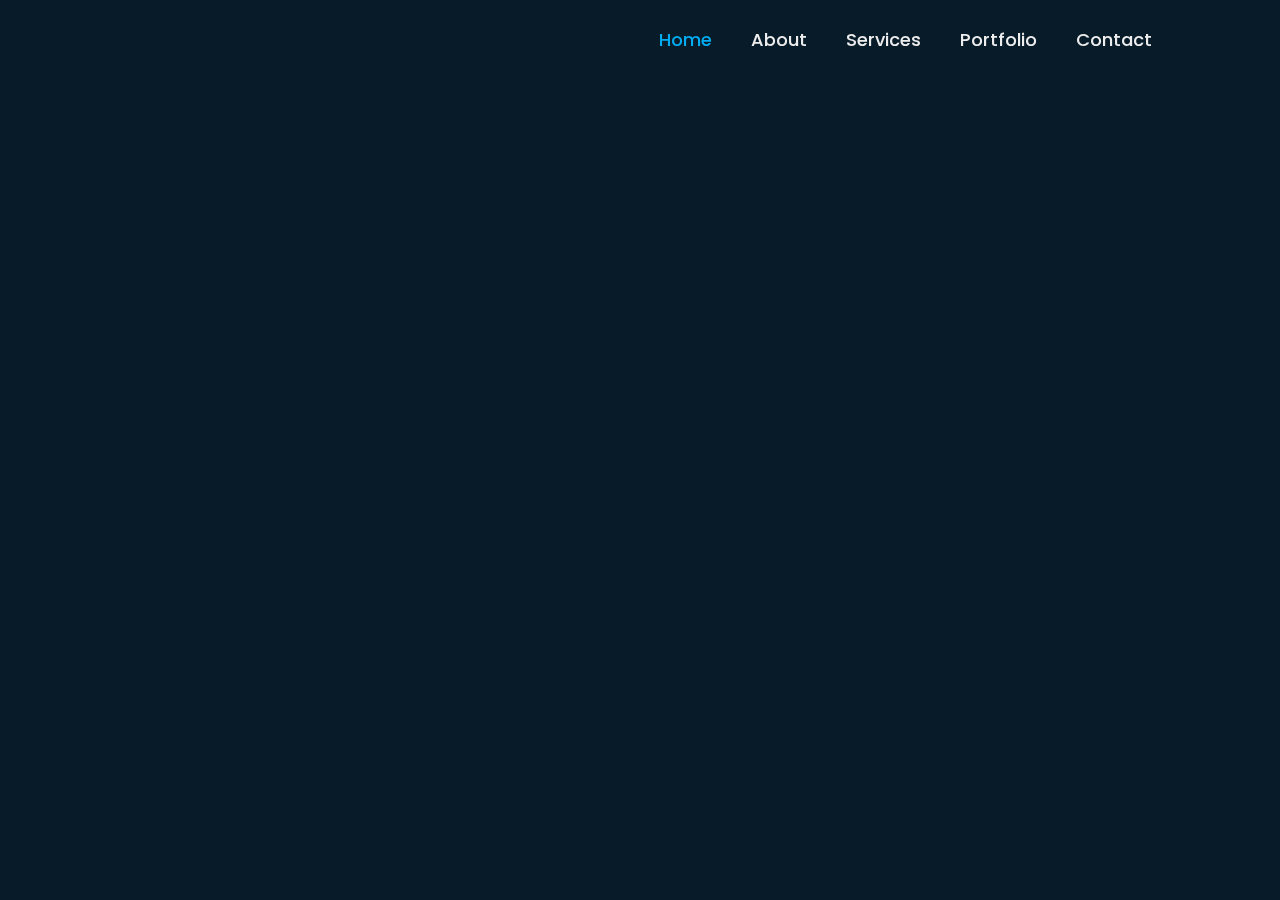
<file: bharat web/1 portfolio/index.html>
<!DOCTYPE html>
<html lang="en">
<head>
    <meta charset="UTF-8">
    <meta http-equiv="X-UA-Compatible" content="IE=edge">
    <meta name="viewport" content="width=device-width, initial-scale=1.0">
    <title>Portfolio</title>
    <link rel="stylesheet" href="css/style.css">
    <link href='https://unpkg.com/boxicons@2.1.4/css/boxicons.min.css' rel='stylesheet'>
</head>

<body>

    <header class="header">
        <a href="#" class="logo">Dev. </a>

        <nav class="navbar">
            <a href="#" class="active">Home</a>
            <a href="#">About</a>
            <a href="#">Services</a>
            <a href="#">Portfolio</a>
            <a href="#">Contact</a>
        </nav>

    </header>

    <section class="home">
        <div class="home-content">
            <h1> Hi, I'm Devanshu Jangid</h1>
            <h3> FrontEnd Developer</h3>
            <p>Lorem ipsum dolor sit amet consectetur adipisicing elit. Quidem nemo dolor architecto? Esse pariatur consectetur praesentium. Aliquid recusandae laudantium alias autem tenetur dolorem accusamus eaque. Corrupti nostrum temporibus nemo porro!</p>
        <div class="btn-box">
            <a href="#">Hire Me</a>
            <a href="#">Let's Talk</a>
        </div>
        </div>
        <div class="home-sci">
            <a href="#"><i class='bx bxl-facebook'></i></a>
            <a href="#"><i class='bx bxl-linkedin' ></i></a>
            <a href="#"><i class='bx bxl-whatsapp' ></i></a>
        </div>

        <span class="home-imghover"></span>
    </section>
</body>
</html>
</file>
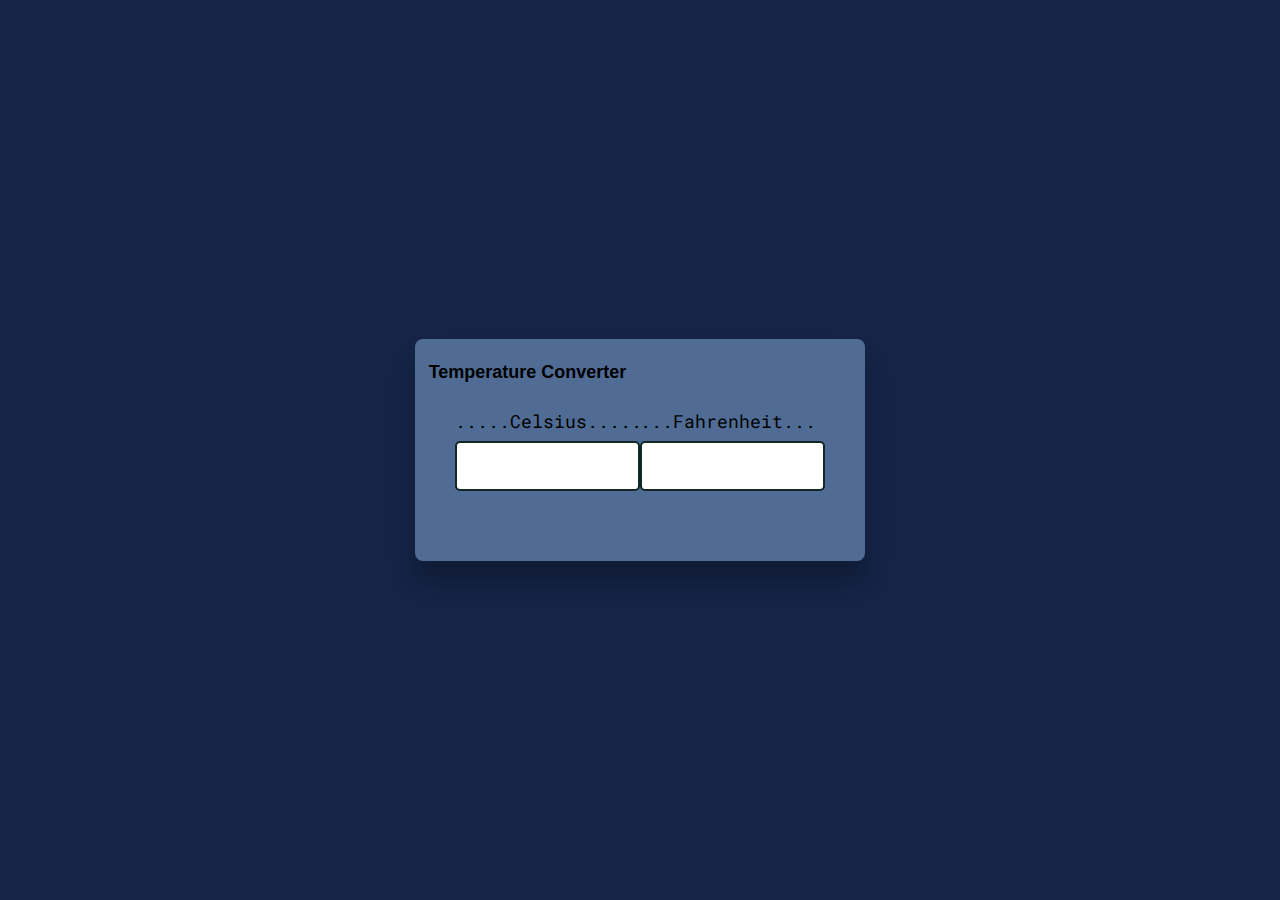
<file: bharat web/2 temp/index.html>
<!DOCTYPE html>
<html lang="en">
<head>
    <title>Temperature Converter</title>
    <!--Google font-->
    <link rel="preconnect" href="https://fonts.gstatic.com">
    <link href="https://fonts.googleapis.com/css2?family=Roboto+Mono:wght@500&display=swap" rel="stylesheet">
    <!--Stylesheet-->
    <link rel="stylesheet" href="css/style.css">
</head>
<body>
  
    <div class="wrapper">
        <p>Temperature Converter</p>
        <div class="container">
            <label for="celsius">.....Celsius.....</label>
            <input type="number" id="celsius" oninput= "celToFar()">
        </div>
        <div class="container">
            <label for="fahrenheit">...Fahrenheit...</label>
            <input type="number" id="fahrenheit" oninput = "farToCel()">
        </div>
    </div>
    <!--Javascript-->
    <script src="js/script.js"></script>
</body>
</html>
</file>
<file: bharat web/1 portfolio/css/style.css>
@import url('https://fonts.googleapis.com/css2?family=poppins:wght@300;400;500;600;700;800;900&display=swap');

*{
    margin: 0;
    padding: 0;
    box-sizing: border-box;
    font-family: 'poppins', sans-serif;
}

body{
    background: #081b29;
    color: #ededed;
}

.header{
    position: fixed;
    top: 0;
    left: 0;
    width: 100%;
    padding: 20px 10%;
    background: transparent;
    display: flex;
    justify-content: space-between;
    align-items: center;
    z-index: 100;
}

.logo{
    position: relative;
    font-size: 25px;
    color: #ededed;
    text-decoration: none;
    font-weight: 600;
}

.logo::before{
    content: '';
    position: absolute;
    top: 0;
    right: 0;
    width: 100%;
    height: 100%;
    background: #081b29;
    animation: showRight 1s ease forwards;
    animation-delay: .4s;
}

.navbar a{
    font-size: 18px;
    color: #ededed;
    text-decoration: none;
    font-weight: 500;
    margin-left: 35px;
    transition: .3s;
}

.navbar a:hover,
.navbar a.active{
    color: #00abf0;

}

.home{
    height: 100vh;
    background: url('C:\xampp\htdocs\bharatintern web\home.png') no-repeat;
    background-size: cover;
    background-position: center;
    display: flex;
    align-items: center;
    padding: 0 10%;
}

.home-content{
    max-width: 600px;
}

.home-content h1{
    position: relative;
    font-size: 56px;
    font-weight: 700;
    line-height: 1.2 ;
}

.home-content h1::before{
    content: '';
    position: absolute;
    top: 0;
    right: 0;
    width: 100%;
    height: 100%;
    background: #081b29;
    animation: showRight 1s ease forwards;
    animation-delay: 1s;
}

.home-content h3{
    position: relative;
    font-size: 32px;
    font-weight: 700;
    color: #00abf0;
}

.home-content h3::before{
    content: '';
    position: absolute;
    top: 0;
    right: 0;
    width: 100%;
    height: 100%;
    background: #081b29;
    animation: showRight 1s ease forwards;
    animation-delay: 1.3s;
}

.home-content p{
    position: relative;
    font-size: 16px;
    margin: 20px 0 40px;
}

.home-content p::before{
    content: '';
    position: absolute;
    top: 0;
    right: 0;
    width: 100%;
    height: 100%;
    background: #081b29;
    animation: showRight 1s ease forwards;
    animation-delay: 1.6s;
}

.home-content .btn-box{
    position: relative;
    display: flex;
    justify-content: space-between;
    width: 345px;
    height: 50px;
}

.home-content .btn-box::before{
    content: '';
    position: absolute;
    top: 0;
    right: 0;
    width: 100%;
    height: 100%;
    background: #081b29;
    animation: showRight 1s ease forwards;
    animation-delay: 1.9s;
    z-index: 2;
}

.btn-box a {
    position: relative;
    display: inline-flex;
    justify-content: center;
    align-items: center;
    width: 150px;
    height: 100%;
    background: #00abf0;
    border: 2px solid #00abf0;
    border-radius: 8px;
    font-size: 19px ;
    color: #081b29;
    text-decoration: none;
    font-weight: 600;
    letter-spacing: 1px;
    z-index: 1;
    overflow: hidden;
    transition: .5s;
}

.btn-box a:hover{
    color: #00abf0;
}

.btn-box a:nth-child(2){
    background: transparent;
    color: #00abf0;
}

.btn-box a:nth-child(2):hover{
    color: #081b29;
}

.btn-box a:nth-child(2)::before{
    background: #00abf0;
}

.btn-box a::before{
    content: '';
    position: absolute;
    top: 0;
    left: 0;
    width: 0;
    height: 100%;
    background: #081b29;
    z-index: -1;
    transition: .5s;
}

.btn-box a:hover::before{
    width: 100%;
}

.home-sci{
    position: absolute;
    bottom: 40px;
    width: 170px;
}

.home-sci::before{
    content: '';
    position: absolute;
    top: 0;
    right: 0;
    width: 100%;
    height: 100%;
    background: #081b29;
    animation: showRight 1s ease forwards;
    animation-delay: 2.5s;
    z-index: 2;
}

.home-sci a {
    position: relative;
    display: inline-flex;
    justify-content: center;
    align-items: center;
    width: 40px;
    height: 40px;
    background: transparent;
    border: 2px solid #00abf0;
    border-radius: 50%;
    font-size: 20px;
    color: #00abf0;
    text-decoration: none;
    z-index: 1;
    overflow: hidden;
    transition: .5s;
}

.home-sci a:hover{
    color: #081b29;
}

.home-sci a::before{
    content: '';
    position: absolute;
    top: 0;
    left: 0;
    width: 0;
    height: 100%;
    background: #00abf0;
    z-index: -1;
    transition: .5s;
}

.home-sci a:hover::before{
    width:100%;
}

/*KEYFRAMES ANIMATION*/
@keyframes showRight{
    100%{
        width: 0;
    }
}
</file>
<file: bharat web/2 temp/css/style.css>
*,
*:before,
*:after{
    padding: 0;
    margin: 0;
    box-sizing: border-box;
    font-family: "Roboto Mono", monospace;
    font-size: 18px;
}
body{
    background-color: rgb(21, 36, 71);
}
.wrapper{
    width: 450px;
    background-color: #506c95;
    padding: 70px 40px;
    position: absolute;
    transform: translate(-50%,-50%);
    left: 50%;
    top: 50%;
    box-shadow: 0 20px 25px rgba(0,0,0,0.25);
    border-radius: 8px;
    display: flex;
    justify-content: space-between;
}
.container{
    width: 50%;
}
input{
    width: 100%;
    height: 50px;
    border-radius: 5px;
    border: 2px solid #112826;
    outline: none;
    margin-top: 8px;
    padding: 0 10px;
}
input:focus{
    border-color: #3164ff;
}
p{
    padding: 20px 40px;
    position: absolute;
    transform: translate(-50%,-50%);
    left: 25%;
    top: 15%;
    font-weight: bold;
    font-family: Arial, Helvetica, sans-serif;
   


}
</file>
